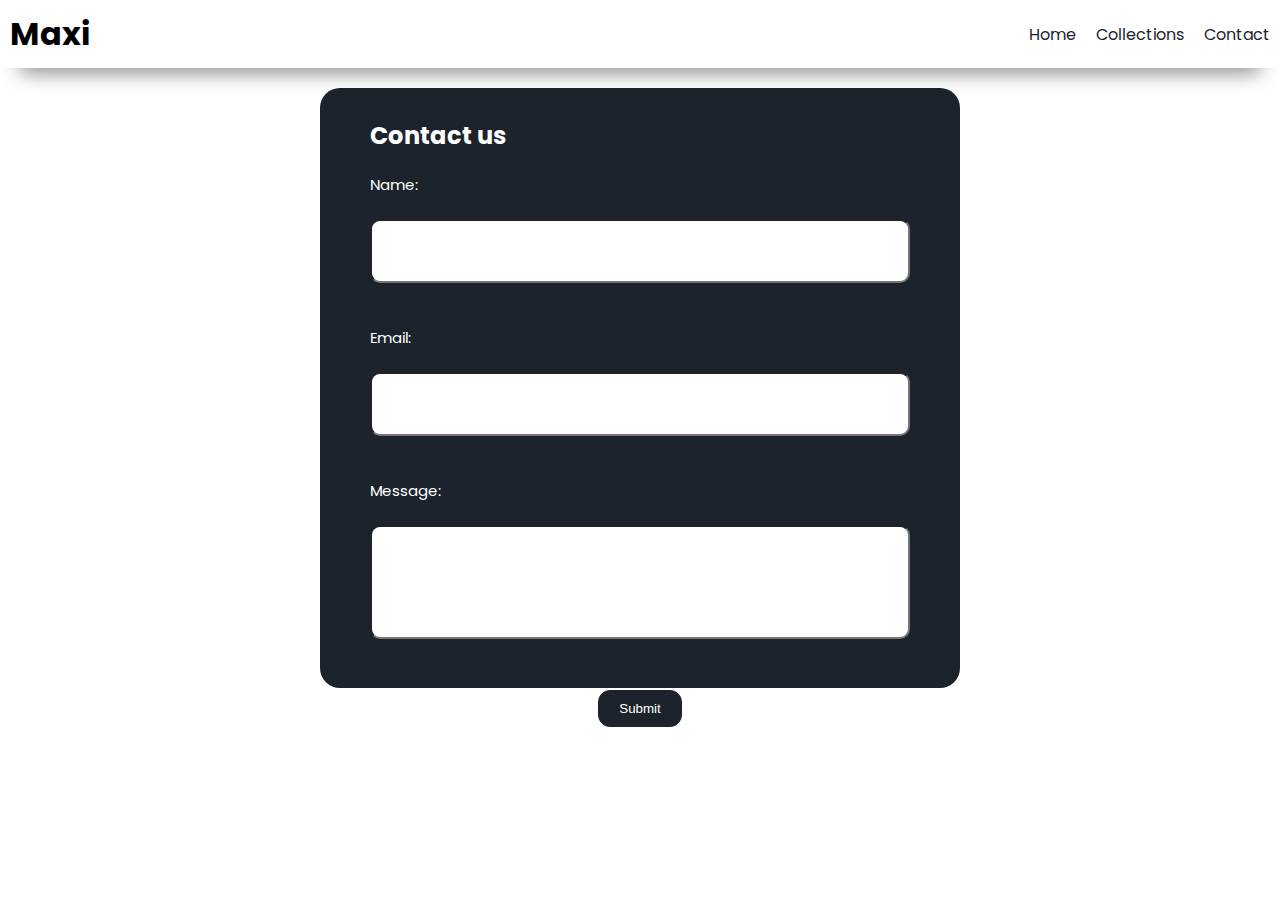
<file: contact.html>
<!DOCTYPE html>
<html lang="en">

<head>
    <meta charset="UTF-8">
    <meta name="viewport" content="width=device-width, initial-scale=1.0">
    <title>Maxi-shop</title>
    <!--CSS link-->
    <link rel="stylesheet" href="index.css">

    <!--Font Awsome icon-->
    <link rel="stylesheet" href="https://cdnjs.cloudflare.com/ajax/libs/font-awesome/6.5.1/css/all.min.css"
        integrity="sha512-DTOQO9RWCH3ppGqcWaEA1BIZOC6xxalwEsw9c2QQeAIftl+Vegovlnee1c9QX4TctnWMn13TZye+giMm8e2LwA=="
        crossorigin="anonymous" referrerpolicy="no-referrer" />

</head>

<body>
    <nav class="nav-bar">
        <h1>Maxi</h1>

        <div class="nav-links">
            <p class="nav-link"><a href="index.html">Home</a></p>
            <p class="nav-link"><a href="collection.html">Collections</a></p>
            <p class="nav-link"><a href="contact.html">Contact</a></p>
        </div>

        <div class="nav-bar-toggle" onclick="showNav()">
            <i class="fa-solid fa-bars"></i>
        </div>
    </nav>

    <!--Side Nav Bar-->

    <div class="side-nav-bar">
        <p style="text-align: right;">
            <i class="fa-solid fa-xmark" onclick="hieNav()"></i>
        </p>
        <div class="side-nav-links">
            <p class="side-nav-link"><a href="index.html">Home</a></p>
            <p class="side-nav-link"><a href="collection.html">Collections</a></p>
            <p class="side-nav-link"><a href="contact.html">Contact</a></p>
        </div>
    </div>

    <!--Contact-->

    <div class="outerblock">
        <div class="contact">
            <h2 class="contactus">Contact us</h2>
            <div class="name">
                <label for="name">Name: </label> <br>
                <input type="text" name="name" id="name"> <br>
            </div>
            <div class="mail">
                <label for="email">Email: </label> <br>
                <input type="email" name="email" id="email"> <br>
            </div>
            <div class="message">
                <label for="message">Message: </label> <br>
                <input type="text" name="message" id="message"> <br>
            </div>
        </div>
    </div>

    <div class="container">
        <button class="submit">Submit</button>
    </div>  



    <!-- <div class="outerblock">
        <div class="contact">
            <h2 class="contactus">Contact us</h2>
            <label for="name">Name: </label> <br>
            <input type="text" name="name" id="name"> <br>
            <label for="email">Email: </label> <br>
            <input type="email" name="email" id="email"> <br>
            <label for="message">Message: </label> <br>
            <input type="text" name="message" id="message"> <br>
        </div>
    </div> -->

    <!--Footer-->
    <!-- <div class="footer">
        <h1>Maxi</h1>
        <p>The standard chunck of lorem ipsnm uesd since the 1500s is reproduced for those intrest</p>
        <div class="icon">
            <i class="fa-brands fa-instagram"></i>
            <i class="fa-brands fa-twitter"></i>
            <i class="fa-brands fa-facebook"></i>
        </div>
        <h5>@2024.maxi.com</h4>
    </div> -->
    <script src="index.js"></script>
</body>

</html>
</file>
<file: index.css>
@import url('https://fonts.googleapis.com/css2?family=Poppins&display=swap');
*{
    padding: 0;
    margin: 0;
}
body{
    font-family: 'Poppins', sans-serif;
}
.nav-bar{
    display: flex;
    justify-content: space-between;
    padding: 10px;
    align-items: center;
    box-shadow: rgba(0, 0, 0, 0.45) 0px 25px 20px -20px;
}


.nav-links{
    display: flex;
    column-gap: 20px;
    
}
.nav-links a{
    text-decoration: none;
    color: #1D232C;
}

.nav-links a:hover{
    text-decoration: underline;
    color: #1D232C;
}

.nav-bar-toggle{
    cursor: pointer;
    display: none;
}

.side-nav-bar{
    background-color: #1D232C;
    width: 50%;
    height: 100%;
    position: fixed;
    top: 0;
    left: -60%;
    transition: 0.5s;
    padding: 20px;
}

.side-nav-bar p{
    color: white;
    cursor: pointer;
}

.side-nav-link a{
    color: white;
    text-decoration: none;
}
.side-nav-link a:hover{
    text-decoration: underline;
}
.side-nav-link{
    margin-bottom: 30px;
}

.header{
    display: flex;
    justify-content: center;
    gap: 50px;
    padding: 50px;
}
.shop-btn{
    background-color: #1D232C;
    color: white;
    padding: 10px 20px;
    margin-top: 10px ;
    cursor: pointer;
}
.shop-btn:hover{
    box-shadow: 5px 5px 10px rgb(0, 0, 0, 0.5),-5px -5px 10px white;
}
.service{
    padding: 20px;
}
.service-container1{
    display: flex;
    justify-content: space-between;
    align-items: center;
}
.service-container2{
    display: flex;
    justify-content: space-between;
    align-items: center;
    gap: 10px;
}
.service-container2 div{
    background-color: #F2F4F7;
    border-radius: 5px;
    padding: 10px;
}
.new-arrival{
    display: flex;
    justify-content: space-around;
    flex-wrap: wrap;
}

.new-arrival-container{
    position: relative;
    flex-basis: 20%;
    opacity: 0.9;
}
.new-arrival-container:hover{
    opacity: 1;
}
.new-arrival button{
    padding: 5% 10%;
    position: absolute;
    top: 50%;
    left: 16%;
    border-radius: 10px;
    border: none;
    opacity: 0.5;
}
.new-arrival button:hover{
    opacity: 1;
}

.news{
    display: flex;
    flex-direction: column;
    align-items: center;
    margin: 10px;
}

.news input{
    padding: 12px;
    width: 80vw;
    border: solid black 3px;
    margin-bottom: 10px;
    outline: none;
}

.news button{
    background-color: #1D232C;
    color: #F2F4F7;
    margin-top: 10px;
    padding: 12px;
    border-radius: 10px;
    cursor: pointer;
}
.news button:hover{
    box-shadow: 2px 2px 5px rgb(0, 0, 0, 0.3);
}
.news button:active{
    background-color: #424954;
}
.footer{
    background-color: #1D232C;
    color: #F2F4F7;
    font-weight: bold;
    padding: 15px;
    margin: 5px;
}

.product-section{
    margin-top: 20px;
}
.product-search{
    width: 80%;
    border: solid #1D232C;
    border-radius: 20px;
    display: flex;
    align-items: center;
    justify-content: space-between;
    padding: 10px;
    margin: auto;
}

.product-search input{
    border: none;
    background-color: transparent;  
    width: 100%; 
    margin-left: 15px;
}
.product-search input:focus{
 outline: none;
}
.products{
    padding: 20px;
    gap: 10px;
    display: flex;
    flex-wrap: wrap;
    justify-content: space-around;
}

.product-box{
    text-align: center;
    flex-basis: 20%;
}
.product-box img{
    border-radius: 10px;
}

.outerblock{
    background-color: #1D232C;
    color: white;
    width: 50%;
    margin: auto;
    height: 600px;
    border-radius: 20px;
}

        /* .contact{
    padding: 20px;
    display: flex;
    flex-direction: column;

}

        .contact input{
    height: 30px;
    border-radius: 12px;
} */
.contact{
    /* display: flex;
    flex-direction: column;
    flex-wrap: wrap; */
    padding: 30px;
    margin: 20px;
}
.name{
    font-size: 15px;
    margin-top: 20px;
    display: flex;
    flex-direction: column;
}
.name input{
    width: auto;
    height: 50px;
    border-radius: 10px;
    outline: none;
    padding: 5px;
    font-size: 1rem;
}

.mail{
    display: flex;
    flex-direction: column;
    font-size: 15px;
    margin-top: 20px;
}
.mail input{
    width: auto;
    height: 50px;
    border-radius: 10px;
    outline: none;
    text-align: left;
    padding: 5px;
    font-size: 1rem;
}

.message{
    display: flex;
    flex-direction: column;
    font-size: 15px;
    margin-top: 20px;
}
.message input {
    width: auto;
    min-height: 100px;
    outline: none;
    text-align: start;
    vertical-align: top; 
    padding: 5px;
    font-size: 1rem;
    border-radius: 10px;
    word-wrap: break-word;
}
.container {
    display: flex;
    justify-content: center; /* Center horizontally */
    align-items: center; /* Center vertically */
    height: 40px; /* Optional: Set container height to 100% of the viewport height */
}
.submit{
    border-radius: 12px;
    border: 1px solid #1D232C;
    color: white;
    background-color: #1D232C;
    padding: 10px 20px;
    margin:auto;
}

 

@media screen and (max-width:400px){
    .nav-bar-toggle{
        display: block;
    }
    .nav-links{
        display: none;
    }
    .header-img{
        display: none;
    }
    .service-container1{
        display: none;
    }
    .service-container2{
        flex-direction: column;
    }
}
</file>
